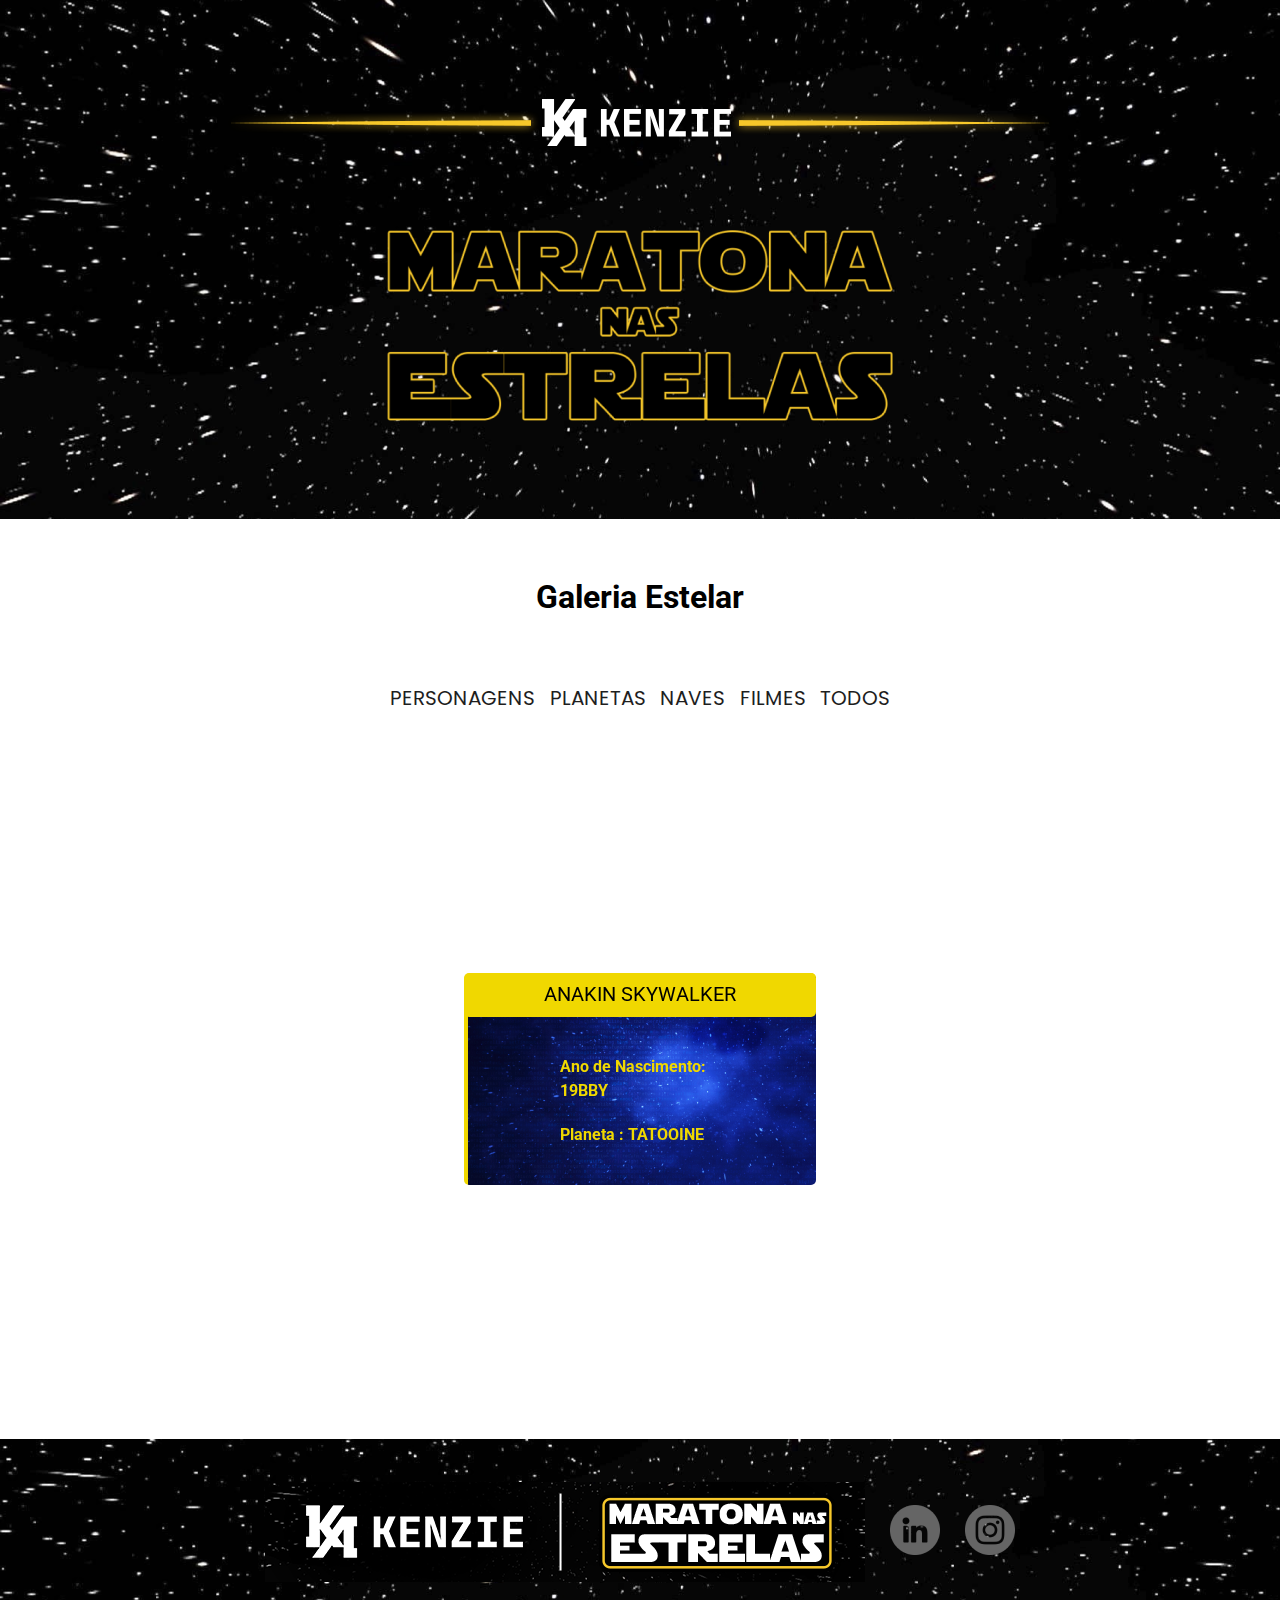
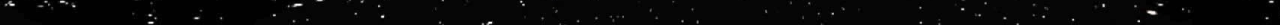
<file: index.html>
<!DOCTYPE html>
<html lang="pt-br">
  <head>
    <meta charset="UTF-8" />
    <meta http-equiv="X-UA-Compatible" content="IE=edge" />
    <meta name="viewport" content="width=device-width, initial-scale=1.0" />
    <link rel="preconnect" href="https://fonts.googleapis.com" />
    <link rel="preconnect" href="https://fonts.gstatic.com" crossorigin />
    <link rel="icon" href="./assets/estrela.png" />
    <link
      href="https://fonts.googleapis.com/css2?family=Poppins:wght@100;200;300;400;500;600;700;800&family=Roboto:wght@100;300;400;500;700;900&display=swap"
      rel="stylesheet"
    />
    <link rel="stylesheet" href="./styles/global.css" />
    <link rel="stylesheet" href="./styles/style.css" />
    <title>Maratona nas Estrelas - Kenzie</title>
  </head>
  <body>
    <header>
      <div class="container header-position">
        <a href="https://kenzie.com.br/" target="_blank">
          <img src="./assets/header-logo.png" alt="logotipo_kenzie" />
        </a>

        <img
          src="./assets/header-description.png"
          alt="logotipo_maratona nas estrelas"
        />
      </div>
    </header>
    <main>
      <div class="container">
        <h1>Galeria Estelar</h1>

        <!-- NAV BAR-->
        <nav>
          <ul class="navBar">
            <li>PERSONAGENS</li>
            <li>PLANETAS</li>
            <li>NAVES</li>
            <li>FILMES</li>
            <li>TODOS</li>
          </ul>
        </nav>

        <!-- CARDS LIST -->
        <ul id="cardList">
          <!-- LIST ITEM  -->
          <li class="card flip">
            <!-- FRONT CARD  -->
            <div class="face front">
              <div class="titleCard">ANAKIN SKYWALKER</div>
              <ul class="cardData">
                <li>Ano de Nascimento: 19BBY</li>
                <li>Planeta : TATOOINE</li>
              </ul>
            </div>

            <!-- BACK CARD  -->
            <div class="face back">
              <div class="titleCard">ANAKIN SKYWALKER</div>
              <img src="./assets/starduck.png" alt="starduck" />
            </div>
          </li>
        </ul>
      </div>
    </main>
    <footer>
      <div class="container footer-position">
        <img src="./assets/footer-logo.png" alt="logotipo_kenzie" />

        <a
          href="https://www.linkedin.com/school/kenzieacademybr/mycompany/"
          target="_blank"
        >
          <img src="./assets/Linkedin icon.png" alt="logotipo_linkedin" />
        </a>
        <a
          href="https://www.instagram.com/kenzieacademybr/?hl=eny"
          target="_blank"
        >
          <img src="./assets/Instagram icon.png" alt="logotipo_instagram" />
        </a>
      </div>
    </footer>

    <script>
      const card = document.querySelector(".card");
      card.addEventListener("click", (e) => {
        card.classList.toggle("flip");
      });
    </script>

    <!-- <script src="./scripts/script.js"></script> -->
  </body>
</html>
</file>
<file: styles/global.css>
* {
  padding: 0;
  margin: 0;
  border: 0;
  box-sizing: border-box;
  list-style: none;
  text-decoration: none;
}

img {
  max-width: 100%;
}

:root {
  --color-primary: #f0d800;
  --color-grey-1: #707070;
  --color-grey-2: #ffffff;
  --color-grey-3: #1e1e1e;
  --color-title-1: #000000;
  --text-color-1: #c7c7c7cc;
}

body {
  font-family: "Roboto", sans-serif;
  width: 100vw;
  height: 100vh;
}
</file>
<file: styles/style.css>
/* CONFIGURAÇÕES GERAIS */
.container {
  width: 90vw;
  margin: 0 auto;
}

/*HEADER*/
header {
  height: 519px;
  background-image: url("../assets/header-bg.png");
}

.header-position {
  display: flex;
  flex-direction: column;
  align-items: center;
  justify-content: center;
  height: 100%;
  gap: 80px;
}

/*MAIN*/
h1 {
  font-size: 32px;
  font-weight: 700;
  line-height: 37.5px;
  text-align: center;
  color: var(--color-title-1);
  margin: 60px 0 60px 0;
}

/*NAV BAR*/
nav {
  margin: 0 auto;
  width: 40vw;
}

.navBar {
  display: flex;
  align-items: center;
  justify-content: space-between;
}

.navBar > li {
  font-family: Poppins;
  color: var(--color-grey-3);
  font-size: 20px;
  font-weight: 400;
  line-height: 30px;
  border: 6px solid transparent;
}

.navBar > li:hover {
  border-bottom: 6px solid var(--color-primary);
  cursor: pointer;
}

/*CARD LIST*/
#cardList {
  height: 600px;
  width: 60vw;
  margin: 60px auto;
  overflow: auto;
  gap: 20px;
  display: flex;
  flex-wrap: wrap;
  align-items: center;
  justify-content: space-around;
}

#cardList::-webkit-scrollbar {
  border-radius: 20px;
  background-color: var(--color-grey-3);
  border: 3px solid var(--color-grey-2);
}

/* CARD*/
.card {
  height: 220px;
  width: 360px;
  border-radius: 5px;
  transform-style: preserve-3d;
  border: 4px solid transparent;
}

.flip {
  transform: rotateY(180deg);
}

.face {
  height: 100%;
  width: 100%;
  display: flex;
  justify-content: center;
  align-items: center;
  position: absolute;
}

.titleCard {
  background-color: var(--color-primary);
  height: 46px;
  width: 100%;
  border-radius: 5px;
  font-size: 20px;
  font-weight: 400;
  line-height: 23px;
  text-align: center;
  padding: 10px;
}

.cardData {
  height: 174px;
  display: flex;
  flex-direction: column;
  align-items: center;
  justify-content: center;
  gap: 20px;
  /* flex-wrap: wrap;
  align-items: center;
  justify-content: center; */
}

.cardData > li,
.cardData > ul,
.cardData > ul > li {
  width: 160px;
  color: var(--color-primary);
  font-size: 16px;
  font-weight: 700;
  line-height: 24px;
  text-align: left;
}

.front,
.back {
  border-radius: 5px;
  display: flex;
  flex-direction: column;
  background-image: url("../assets/card-bg.png");
  backface-visibility: hidden;
}

.front {
  transform: rotateY(180deg);
}

.front > p {
  font-size: 20px;
  font-weight: 400;
  line-height: 23px;
  text-align: left;
}

footer {
  height: 186px;
  background-image: url("../assets/footer-bg.png");
  display: flex;
  justify-content: center;
  align-items: center;
  margin: auto;
}

/* FOOTER */
.footer-position {
  display: flex;
  flex-direction: row;
  align-items: center;
  margin: auto;
  justify-content: center;
  gap: 25px;
}

/* MOBILE */
@media (max-width: 600px) {
  h2 {
    margin: 30px 0 30px 0;
  }

  ul {
    flex-direction: column;
    gap: 20px;
  }

  .cardList {
    display: flex;
    flex-wrap: nowrap;
  }
}
</file>
